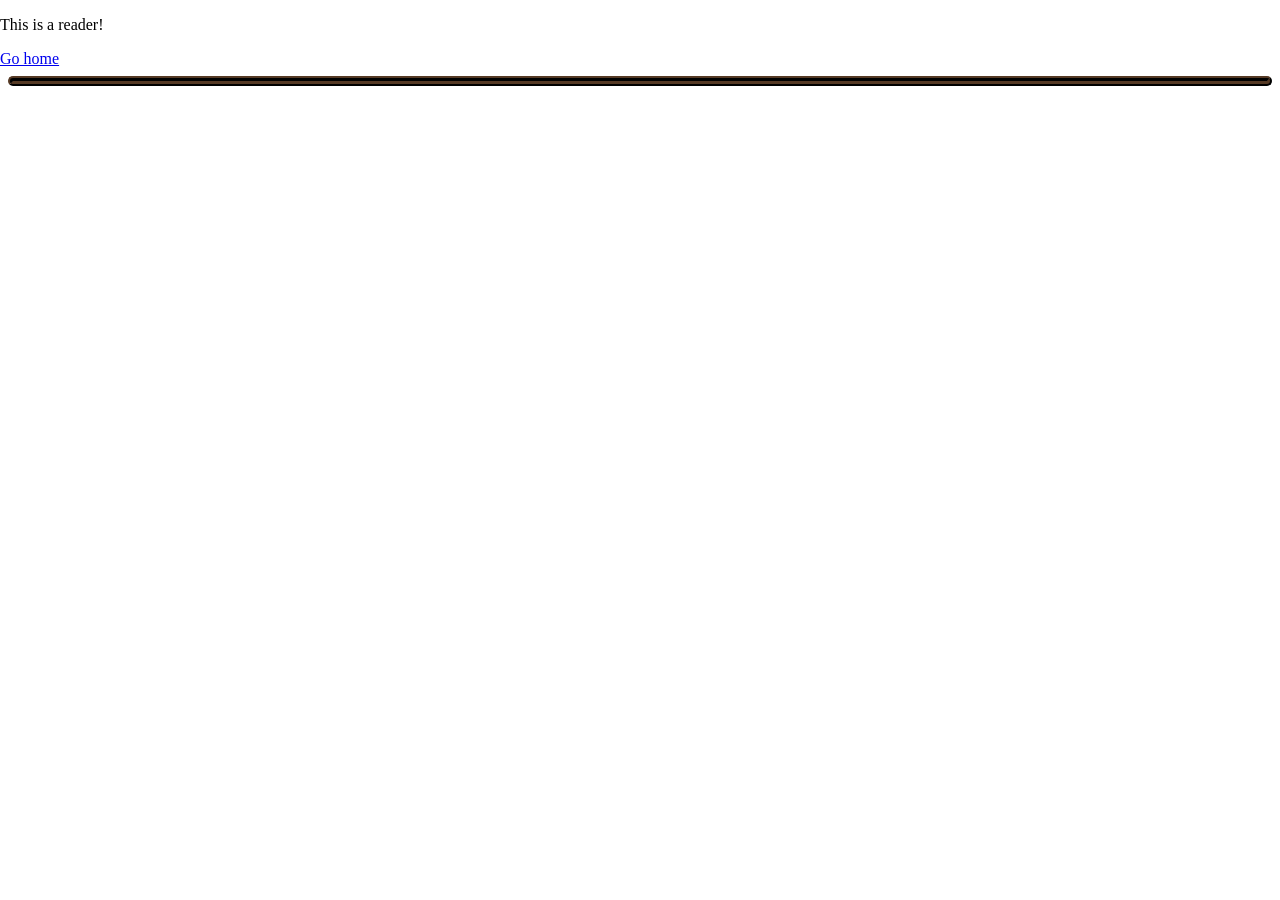
<file: html/reader.html>
<!DOCTYPE html>
<head>
    <script src="../js/note.js" defer></script>
    <script src="../js/reader.js" defer></script>
    <link href="../css/style.css" rel="stylesheet">

</head>
<body>


    <p>This is a reader!</p>
    <a href="../index.html">Go home</a>

    <div id="note-container">
        <div id="existing-notes">

        </div>  
    </div>

</body>
</file>
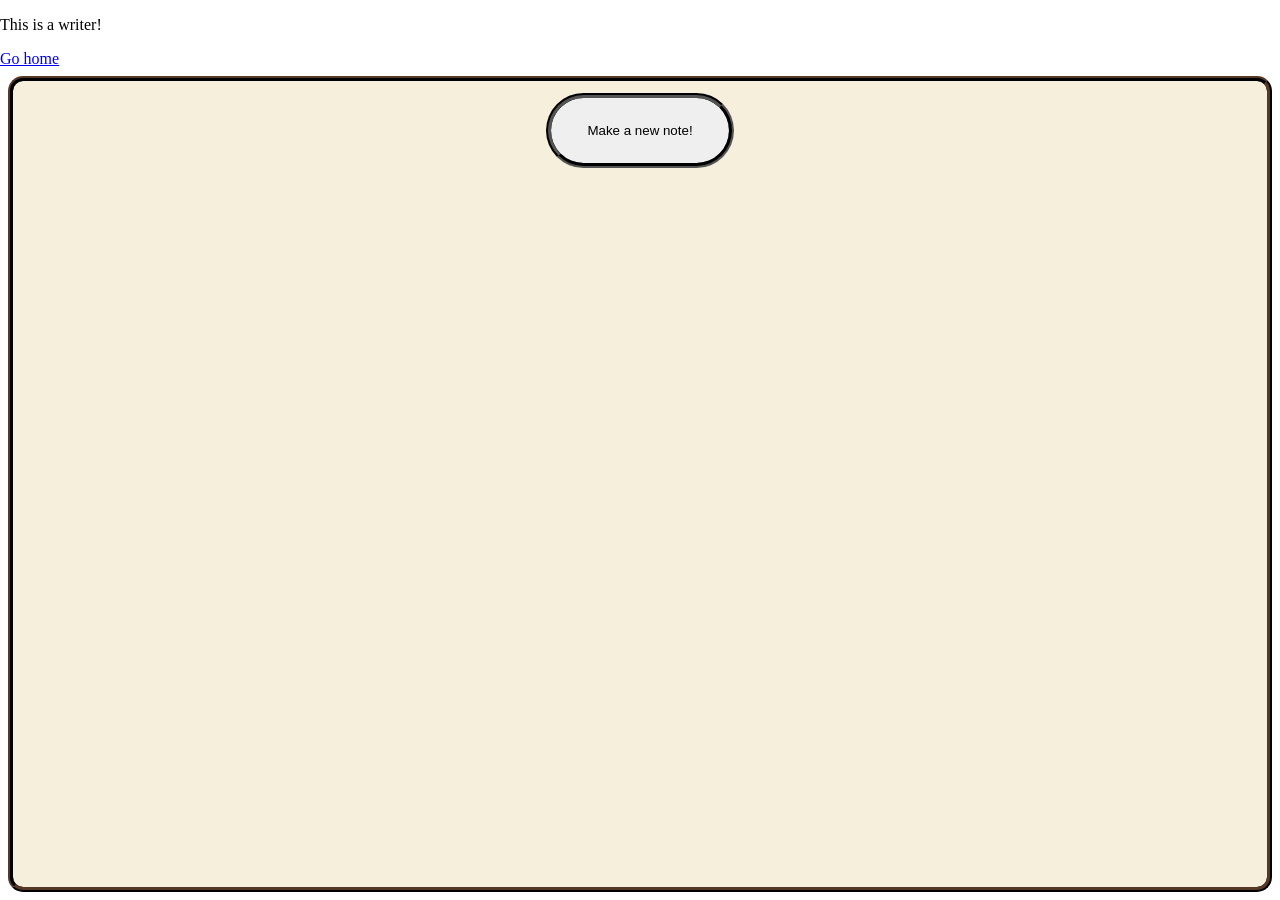
<file: html/writer.html>
<!DOCTYPE html>
<head>
    <script src="../js/note.js" defer></script>
    <script src="../js/writer.js" defer></script>
    <link href="../css/style.css" rel="stylesheet">

</head>
<body>
    <div class="container">
        <p>This is a writer!</p>
        <a href="../index.html">Go home</a> 
        <div id="note-container">
            <div id="existing-notes">

            </div>
            
            <button id="new-note" >Make a new note!</button>
        </div>
    </div>
</body>
</file>
<file: css/style.css>
.container {
    display: flex;
    flex-direction: column;
    height: 100vh;
    
}

body {
    margin: 0px;
}

#note-container {
    
    display: flex;
    justify-content: flex-start;
    flex-direction: column;
    align-items: center;
    
    background-color: #f5efdb;
    

    flex: 1; 
    overflow-y: auto;
    width: auto;
    height: auto;
    
    margin: 8px;
    border-width: 5px;
    border-color: #553924;
    border-style: ridge;
    border-radius: 15px;
    
}

.note-div {
    margin: 10px;
    width: 1fr;
    height: 220px;
    grid-row: span 1;
}

.note-textarea {
    width: 100%;
    height: 100%;
    max-height: 180px;
}

#existing-notes {

    border: 3px;
  
    width: 97.5%;
    height: auto;
    margin: 1.25% - 6px;

    display: grid;
    grid-template-columns: repeat(6, 1fr);
    grid-auto-rows: 240px; 
    grid-auto-flow: row;
    row-gap: 0px;
    align-items: start;
    


    
}

#new-note {
    max-width: 250px;
    min-width: 125px;
    width: 15%;

    min-height: 75px;

    margin: 12px;
    border-width: 5px;
    border-style: groove;
    border-radius: 37.5px;

    justify-self:flex-end;


}
</file>
